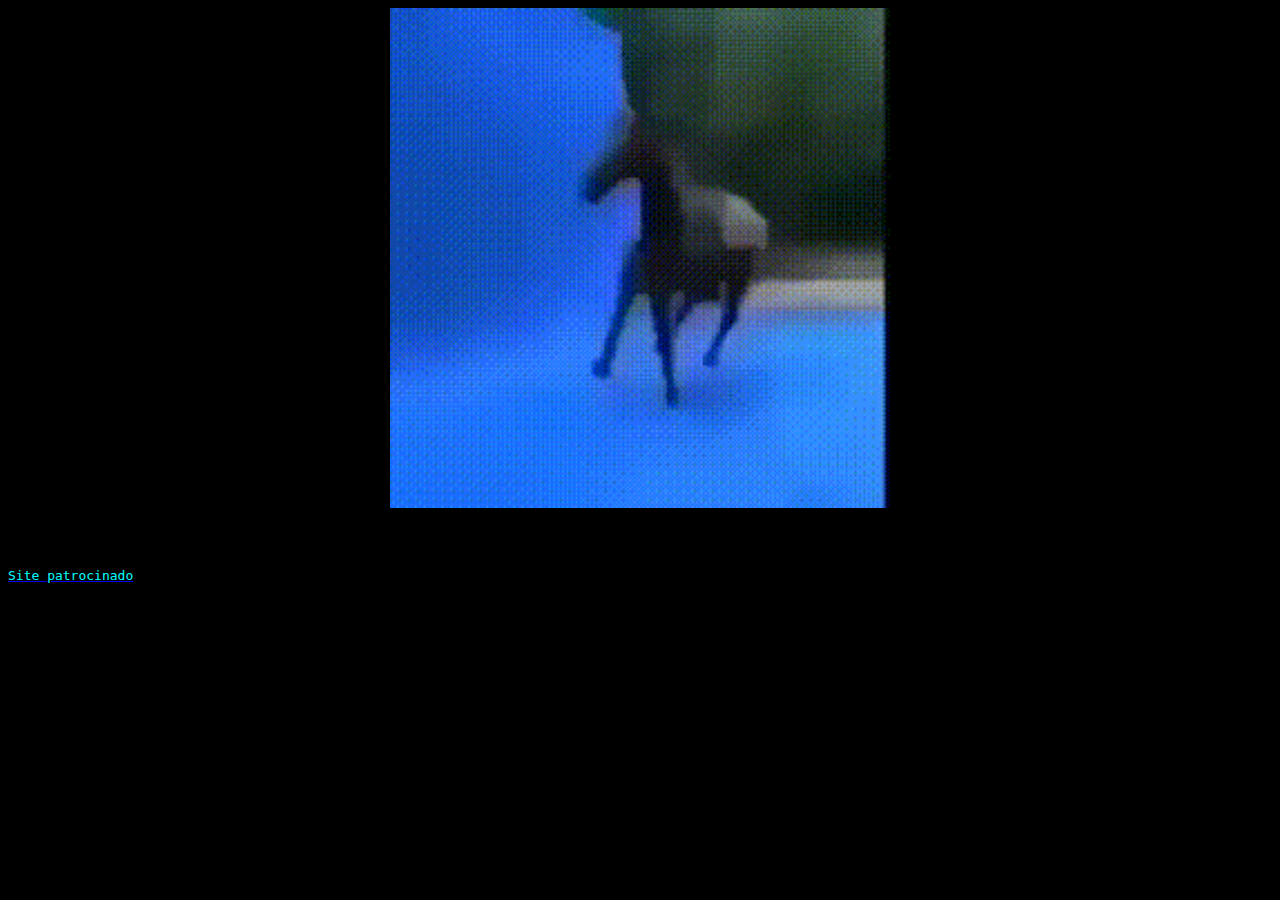
<file: index.html>
<html>
    <head>
        <meta property="og:type" content="website">
        <meta property="og:url" content="https://luizzzzzzzz.github.io/">
        <meta property="og:title" content="cavalo">
        <meta property="og:description" content="Site cheio de merda">
        <meta property="og:image" content="https://luizzzzzzzz.github.io/cavalo.png">
        <link rel="stylesheet" href="style.css">
        <title>Cavalo</title>
    </head>
    <body>        
        <a href="moodswing.html"><img src="cavalo.gif" class="cavalo"></a>
        <div class="audio">
            <audio loop autoplay>
                <source>
                    <source src="cavalo.mp3" type="audio/mpeg">
                </source>
            </audio>
        </div>
        <a href="https://perolasdogian.neocities.org">
            <div class="links">
                <p class="texto">Site patrocinado</p>   
            </div>
        </a>
    </body>
</html>
</file>
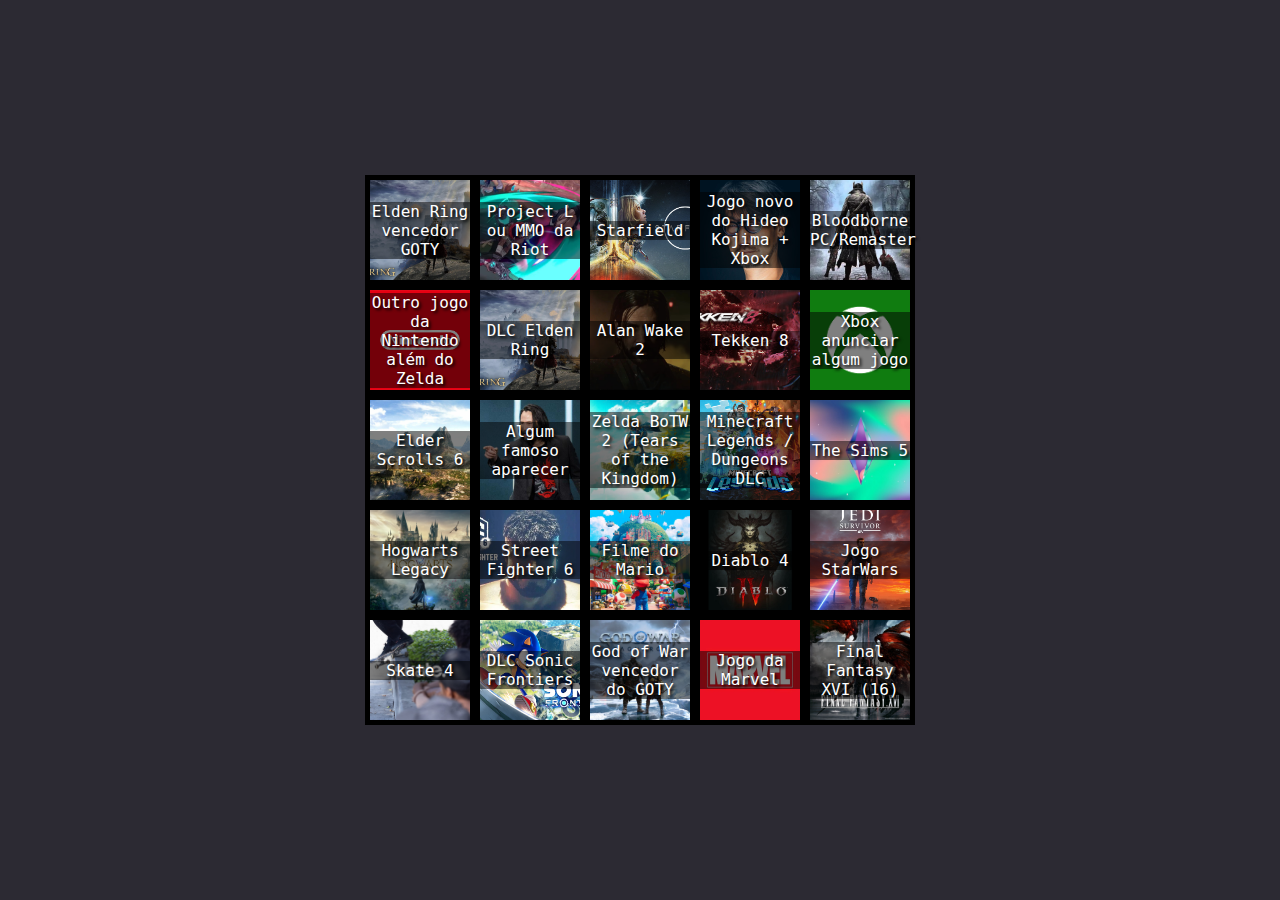
<file: bingo/index.html>
<html>
    <head>
        <title>Bingo TGA 2022</title>
        <link rel="stylesheet" href="style.css">
    </head>
    <body>
        <div class  ="bingo">
            <div class="bingo-item er"><span>Elden Ring vencedor GOTY</span></div>
            <div class="bingo-item pL"><span>Project L ou MMO da Riot</span></div>
            <div class="bingo-item sT"><span>Starfield</span></div>
            <div class="bingo-item hk"><span>Jogo novo do Hideo Kojima + Xbox</span> </div>
            <div class="bingo-item bb"><span>Bloodborne PC/Remaster</span></div> 
            <div class="bingo-item nin"><span>Outro jogo da Nintendo além do Zelda</span></div>
            <div class="bingo-item er"><span>DLC Elden Ring</span></div>
            <div class="bingo-item aw"><span>Alan Wake 2</span></div>
            <div class="bingo-item t8"><span>Tekken 8</span></div>
            <div class="bingo-item xb"><span>Xbox anunciar algum jogo</span></div>
            <div class="bingo-item es"><span>Elder Scrolls 6</span></div>
            <div class="bingo-item fa"><span>Algum famoso aparecer</span></div>
            <div class="bingo-item tk"><span>Zelda BoTW 2 (Tears of the Kingdom)</span></div>
            <div class="bingo-item mcl"><span>Minecraft Legends / Dungeons DLC</span></div>
            <div class="bingo-item pr"><span>The Sims 5</span></div>
            <div class="bingo-item hw"><span>Hogwarts Legacy</span></div>
            <div class="bingo-item sf"><span>Street Fighter 6</span></div>
            <div class="bingo-item mf"><span>Filme do Mario</span></div>
            <div class="bingo-item d4"><span>Diablo 4</span></div>
            <div class="bingo-item stw"><span>Jogo StarWars</span></div>
            <div class="bingo-item sk4"><span>Skate 4</span></div>
            <div class="bingo-item sfr"><span>DLC Sonic Frontiers</span></div>
            <div class="bingo-item gow"><span>God of War vencedor do GOTY</span></div>
            <div class="bingo-item mg"><span>Jogo da Marvel</span></div>
            <div class="bingo-item ff"><span>Final Fantasy XVI (16)</span></div>
        </div>
    </body>
    <script>
        items = document.getElementsByClassName("bingo-item")
        for (let i = 0; i < items.length; i++) {
        
            items[i].onclick = function() {
                
                if (items[i].getAttribute("id") === "check") {
                    items[i].removeAttribute("id")
                } else {
                    items[i].setAttribute("id", "check")
                    
                }
            }
        }
    </script>
</html>
</file>
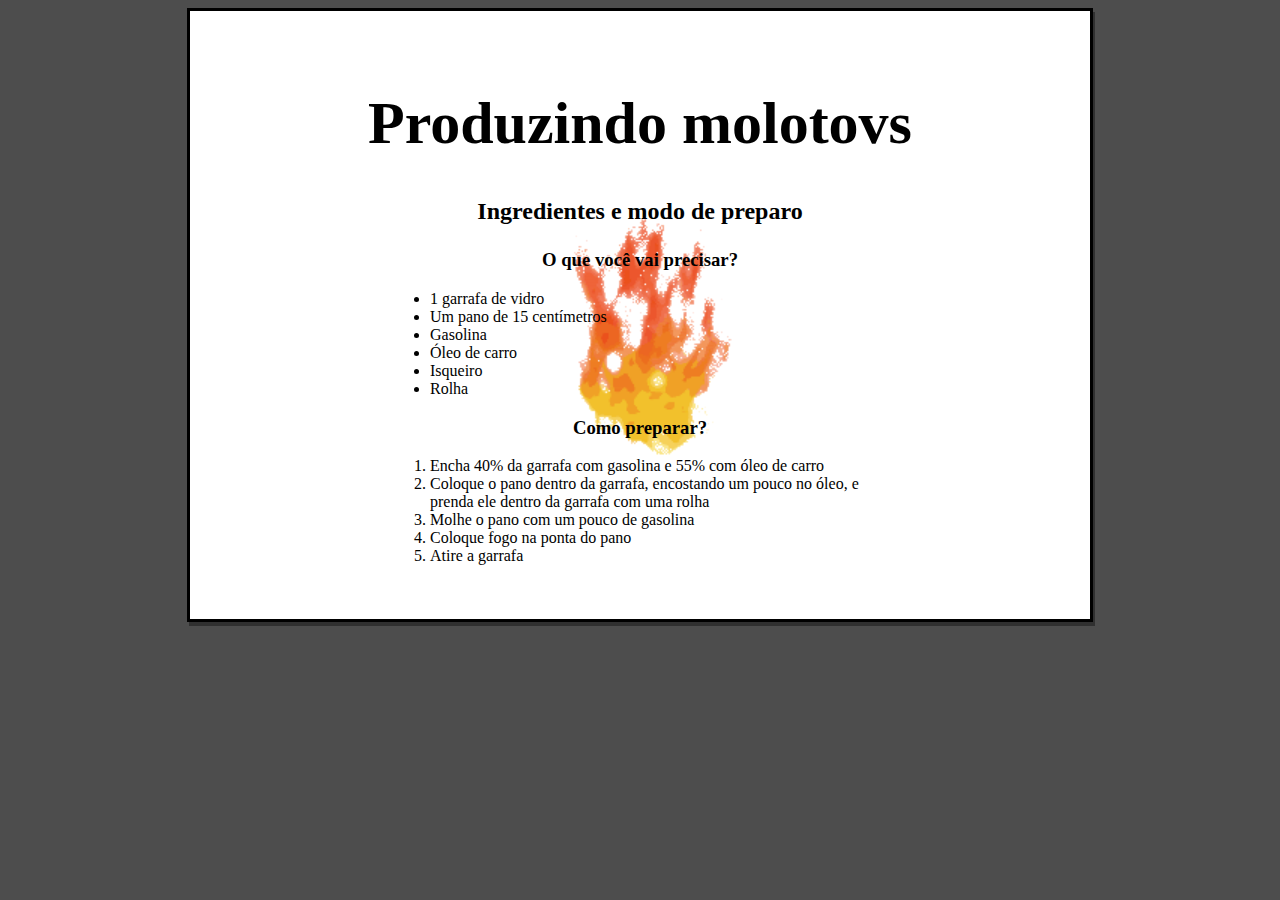
<file: molotov.html>
<html>
    <head>
        <link rel="stylesheet" href="molotov.css">
        <title>Produzindo molotovs</title>
    </head>
    <body>
        <div class="container">
            <div class="letreiro">
                <h1 id="texto">Produzindo molotovs</h1>
                <h2 id="texto">Ingredientes e modo de preparo</p>  
            </div>
            <div class="ingredientes">
                <h3 id="titulo"> O que você vai precisar?</h3>
                <ul id="lista">
                    <li>1 garrafa de vidro</li>
                    <li>Um pano de 15 centímetros</li>
                    <li>Gasolina</li>
                    <li>Óleo de carro</li>
                    <li>Isqueiro</li>
                    <li>Rolha</Li>
                </ul>
            </div>
            <div class="receita">
                <h3 id="titulo">Como preparar?</h3>
                <ol id="lista">
                    <li>Encha 40% da garrafa com gasolina e 55% com óleo de carro</li>
                    <li>Coloque o pano dentro da garrafa, encostando um pouco no óleo, e prenda ele dentro da garrafa com uma rolha</li>
                    <li>Molhe o pano com um pouco de gasolina</li>
                    <li>Coloque fogo na ponta do pano</li>
                    <li>Atire a garrafa</li>
                </ol>
            </div>
        </div>
        <audio src="balls.mp3" autoplay loop></audio>
    </body>
</html>
</file>
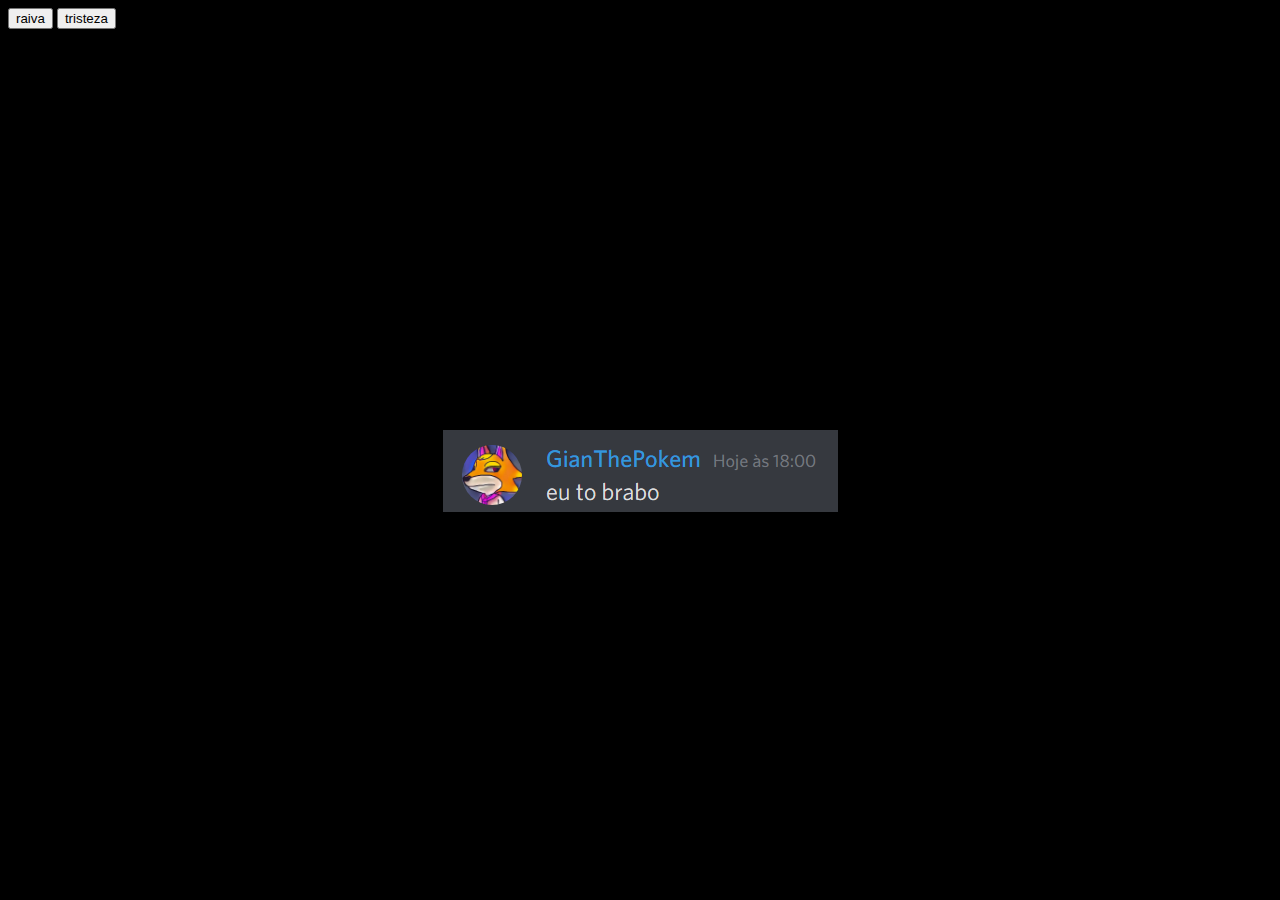
<file: moodswing.html>
<html>
    <head>
        <script>
            function raiva(){
            document.getElementById('image').src='raiva.png'
            document.getElementById('image').style.width=400;
        }
            function tristeza(){
            document.getElementById('image').src='tristeza.png'
            document.getElementById('image').style.width=400;
        }
        </script>
        <style>
            button{
                cursor: pointer;
            }
            #image{
                margin-left: auto;
                margin-right: auto;
                display: block;
                position: relative;
                top: 50%;
                transform: translateY(-50%);
                
            }
            body {
                background-color: black;
            }
        </style>
    </head>
    <body id="main">
        <button id="raiva" onclick="raiva()">raiva</button>
        <button id="tristeza" onclick="tristeza()">tristeza</button>
        <img id="image" src="raiva.png">
    </body>
</html>
</file>
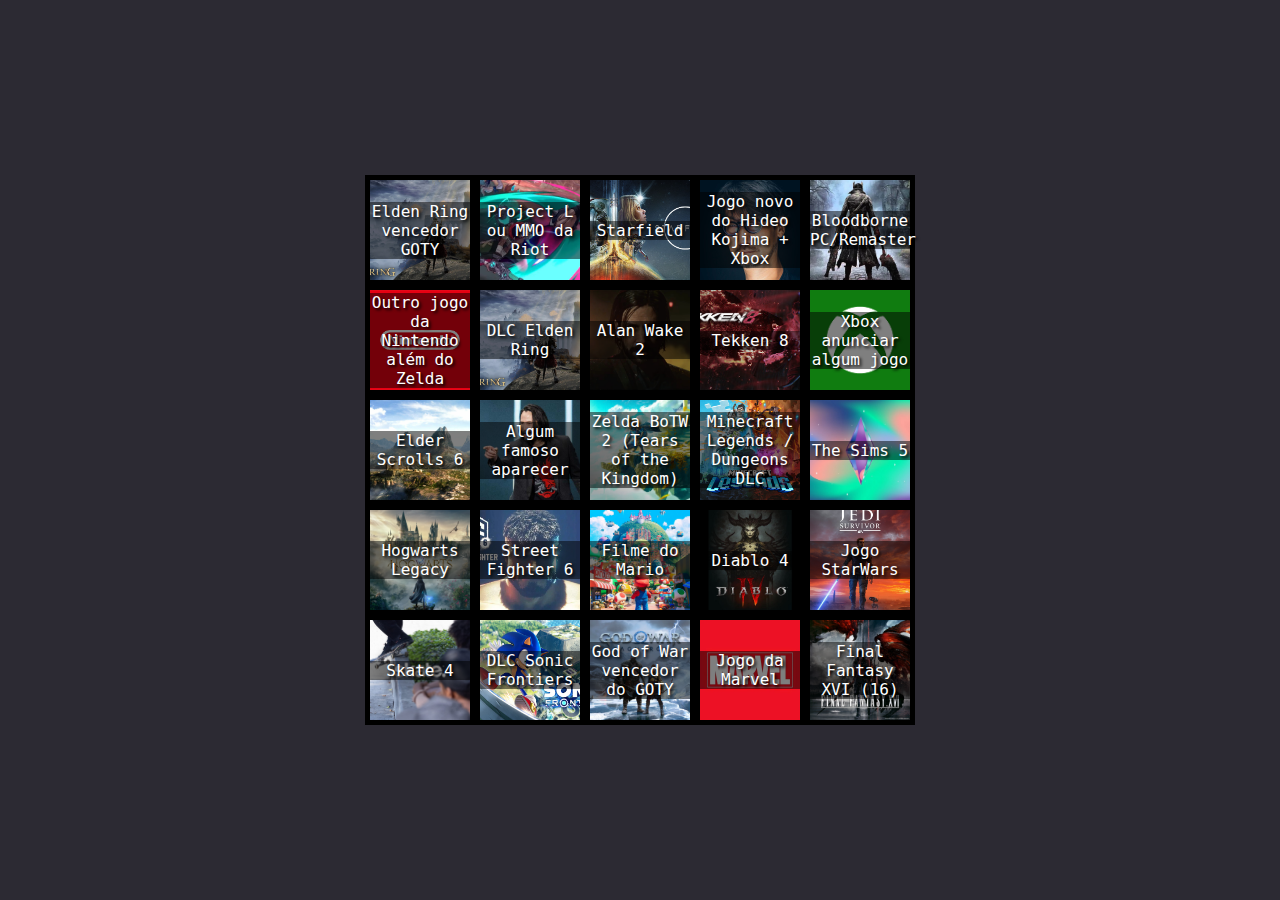
<file: bingo/bingo.html>
<html>
    <head>
        <title>Bingo TGA 2022</title>
        <link rel="stylesheet" href="style.css">
    </head>
    <body>
        <div class  ="bingo">
            <div class="bingo-item er"><span>Elden Ring vencedor GOTY</span></div>
            <div class="bingo-item pL"><span>Project L ou MMO da Riot</span></div>
            <div class="bingo-item sT"><span>Starfield</span></div>
            <div class="bingo-item hk"><span>Jogo novo do Hideo Kojima + Xbox</span> </div>
            <div class="bingo-item bb"><span>Bloodborne PC/Remaster</span></div> 
            <div class="bingo-item nin"><span>Outro jogo da Nintendo além do Zelda</span></div>
            <div class="bingo-item er"><span>DLC Elden Ring</span></div>
            <div class="bingo-item aw"><span>Alan Wake 2</span></div>
            <div class="bingo-item t8"><span>Tekken 8</span></div>
            <div class="bingo-item xb"><span>Xbox anunciar algum jogo</span></div>
            <div class="bingo-item es"><span>Elder Scrolls 6</span></div>
            <div class="bingo-item fa"><span>Algum famoso aparecer</span></div>
            <div class="bingo-item tk"><span>Zelda BoTW 2 (Tears of the Kingdom)</span></div>
            <div class="bingo-item mcl"><span>Minecraft Legends / Dungeons DLC</span></div>
            <div class="bingo-item pr"><span>The Sims 5</span></div>
            <div class="bingo-item hw"><span>Hogwarts Legacy</span></div>
            <div class="bingo-item sf"><span>Street Fighter 6</span></div>
            <div class="bingo-item mf"><span>Filme do Mario</span></div>
            <div class="bingo-item d4"><span>Diablo 4</span></div>
            <div class="bingo-item stw"><span>Jogo StarWars</span></div>
            <div class="bingo-item sk4"><span>Skate 4</span></div>
            <div class="bingo-item sfr"><span>DLC Sonic Frontiers</span></div>
            <div class="bingo-item gow"><span>God of War vencedor do GOTY</span></div>
            <div class="bingo-item mg"><span>Jogo da Marvel</span></div>
            <div class="bingo-item ff"><span>Final Fantasy XVI (16)</span></div>
        </div>
    </body>
    <script>
        items = document.getElementsByClassName("bingo-item")
        for (let i = 0; i < items.length; i++) {
        
            items[i].onclick = function() {
                
                if (items[i].getAttribute("id") === "check") {
                    items[i].removeAttribute("id")
                } else {
                    items[i].setAttribute("id", "check")
                    
                }
            }
        }
    </script>
</html>
</file>
<file: style.css>
* {
    background-color: #000000;
}

h1 {
text-align: center;
color: #ffffff;
}

.cavalo {
    display: block;
    margin-left: auto;
    margin-right: auto;
    width: 500px;
    margin-bottom: 30px;
}

.texto {
    margin-top: 30px;
    margin-left: auto;
    margin-right: auto;
    color: aqua;
    font-family: monospace;
    margin-bottom: 30px;
}

.audio {
    margin-top: 20px;
    display: flex;
    justify-content: center;
    align-items: center;
}
</file>
<file: bingo/style.css>
:root {
    background-color: #2c2a33;
}

body {
    display: flex;
    justify-content: center;
    align-items: center;
}

p {
    font-family: monospace;
    color: white;
}

.bingo {
    display: grid;
    grid-template-columns: 1fr 1fr 1fr 1fr 1fr;
    background-color: black;
    width: 550;
    height: 550;
}

.bingo-item {
    width: 100px;
    height: 100px;
    background-color: #242424;
    place-self: center;
    color: white;
    font-family: monospace;
    text-align: center;
    font-size: 16;

    display: flex;
    align-items: center;
    justify-content: center;
    background-position: center;
    background-size: cover;
    text-shadow: black 2px 2px 3px;
    transition: ease 100ms;
}

#check {
    background-image: url(assets/cavalo.gif);
    transition: ease-in 150ms;
}

.bingo-item:hover {
    cursor: pointer;
}

* {
    user-select: none;
}


span {
    background-color: rgba(0, 0, 0, 0.5) ;
    width: 100%;

}

.er {
    background-image: url(assets/er.jpg);
}

.pL {
    background-image: url(assets/pL.jpg);
}

.sT {
    background-image: url(assets/sT.jpg);
}

.hk {
    background-image: url(assets/hk.jpg);
}

.bb {
    background-image: url(assets/bb.webp);
}

.nin {
    background-image: url(assets/nin.jpg);
}

.aw {
    background-image: url(assets/aw.jpg);
}

.t8 {
    background-image: url(assets/t8.jpg);
}
.xb {
    background-image: url(assets/xb.png);
}

.es {
    background-image: url(assets/es6.jpg);
}

.fa {
    background-image: url(assets/fa.jpg);
}

.tk {
    background-image: url(assets/tk.webp);
}

.mcl {
    background-image: url(assets/mcl.jpg);
}

.pr {
    background-image: url(assets/pR.jpg);
}

.hw {
    background-image: url(assets/hw.webp);
}

.sf {
    background-image: url(assets/sf.webp);
}

.mf {
    background-image: url(assets/mf.jpg);
}

.d4 {
    background-image: url(assets/d4.jpg);
}

.stw {
    background-image: url(assets/stw.jpg);
}

.sk4 {
    background-image: url(assets/s4.jpg);
}

.sfr {
    background-image: url(assets/sfw.jpg);
}

.gow {
    background-image: url(assets/gow.webp);
}

.mg {
    background-image: url(assets/mg.webp);
}

.ff {
    background-image: url(assets/ff.jpg);
}
</file>
<file: molotov.css>
body {
    background-color: rgb(77, 77, 77);
}

.container {
    border: black solid 3px;
    margin-left: auto;
    margin-right: auto;
    background-color: white;
    width: 900px;
    padding-top: 1cm;
    padding-bottom: 1cm;
    display: block;
    background-image: url(fire.gif);
    background-repeat: no-repeat;
    background-position: center;
    background-size: 300px;
    box-shadow: rgb(48, 48, 48) 2px 4px;
    transition: ease-out .2s;
}

.letreiro {
    margin-left: auto;
    margin-right: auto;
}

.ingredientes, .receita {
    margin-left: auto;
    margin-right: auto;
    width: 500px;
    display: block;
}

#texto, #titulo {
    text-align: center;
    color: black;
}

h1 {
    font-size: 60px;
}

.container:hover {
    cursor: default;
}
</file>
